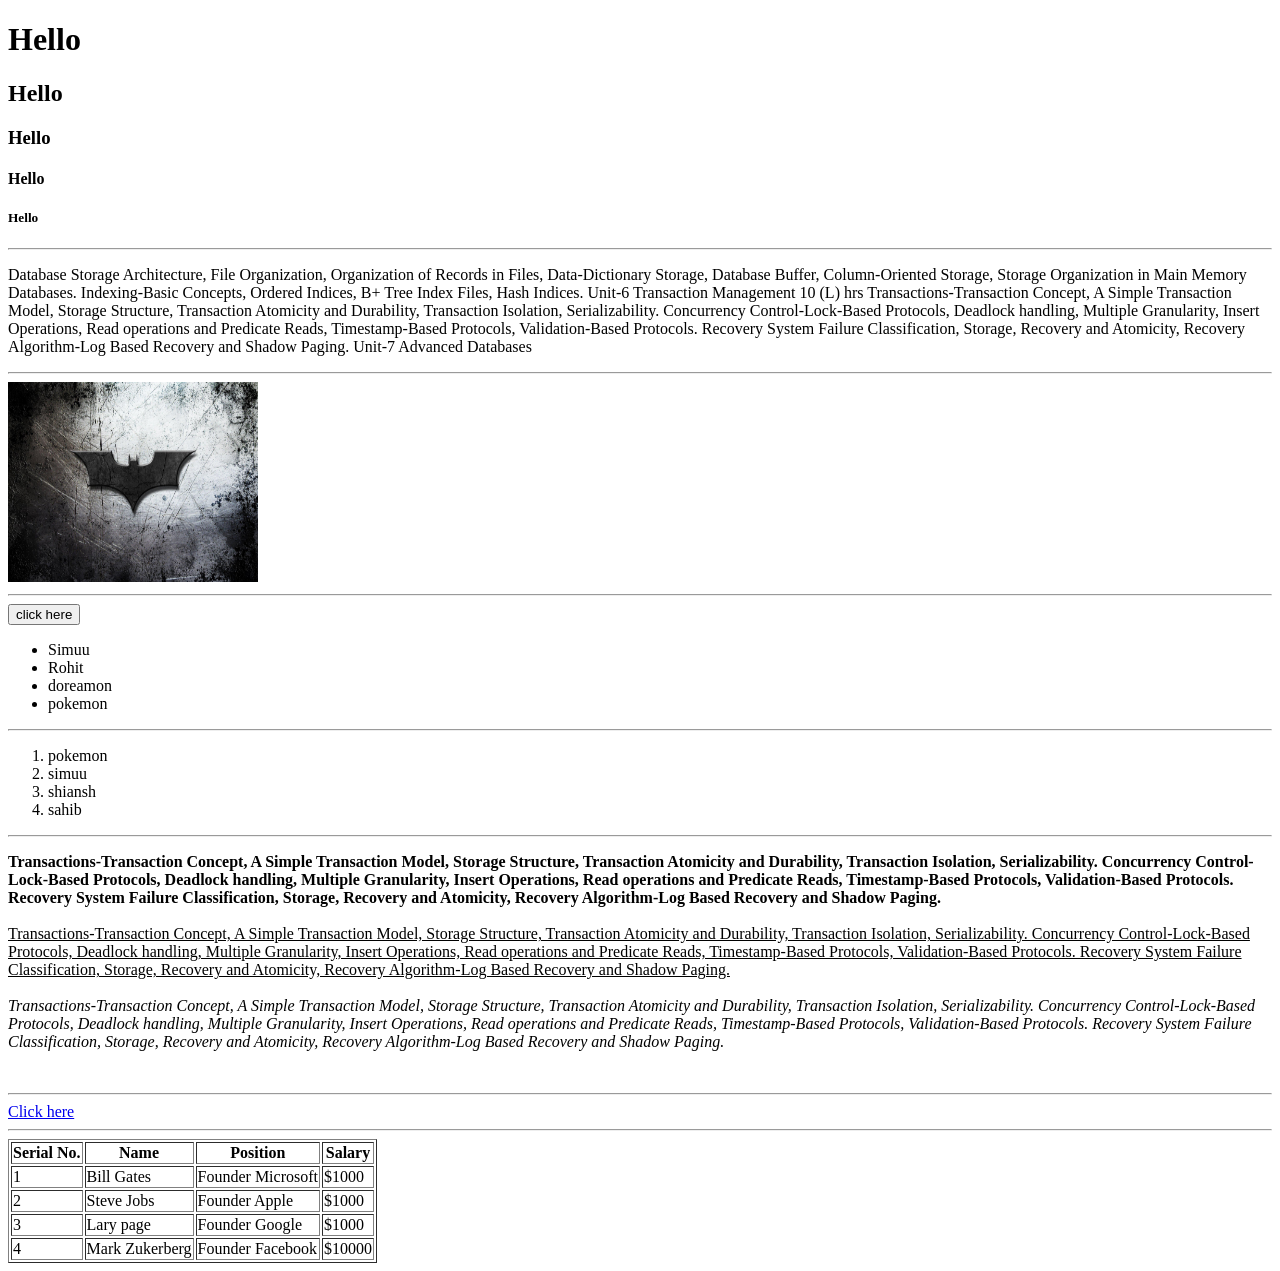
<file: day1.html>
<!DOCTYPE html>
<html lang="en">
<head>
    <meta charset="UTF-8">
    <meta name="viewport" content="width=device-width, initial-scale=1.0">
    <title>Mern Stack</title>
</head>

<body>
    <h1>Hello</h1>
    <h2>Hello</h2>
    <h3>Hello</h3>
    <h4>Hello</h4>
    <h5>Hello</h5> <hr>

    <p>
        Database Storage Architecture, File Organization, Organization of Records in Files, Data-Dictionary 
Storage, Database Buffer, Column-Oriented Storage, Storage Organization in Main Memory 
Databases. Indexing-Basic Concepts, Ordered Indices, B+ Tree Index Files, Hash Indices. 
Unit-6 Transaction Management 10 (L) hrs Transactions-Transaction Concept, A Simple Transaction Model, Storage Structure, Transaction 
Atomicity and Durability, Transaction Isolation, Serializability. Concurrency Control-Lock-Based 
Protocols, Deadlock handling, Multiple Granularity, Insert Operations, Read operations and 
Predicate Reads, Timestamp-Based Protocols, Validation-Based Protocols. Recovery System
Failure Classification, Storage, Recovery and Atomicity, Recovery Algorithm-Log Based Recovery 
and Shadow Paging. 
Unit-7 Advanced Databases

    </p> <hr>

    <img src="batman.jpg" alt="cat" height="200" width="250"> <br> <hr>
    <button>
        click here
    </button>

    <ul>
        <li>Simuu</li>
        <li>Rohit</li>
        <li>doreamon</li>
        <li>pokemon</li>
    </ul> <hr>
    <ol>
        <li>pokemon</li>
        <li>simuu</li>
        <li>shiansh</li>
        <li>sahib</li>
    </ol> <hr>

    <p>
        <b>Transactions-Transaction Concept, A Simple Transaction Model, Storage Structure, Transaction 
Atomicity and Durability, Transaction Isolation, Serializability. Concurrency Control-Lock-Based 
Protocols, Deadlock handling, Multiple Granularity, Insert Operations, Read operations and 
Predicate Reads, Timestamp-Based Protocols, Validation-Based Protocols. Recovery System
Failure Classification, Storage, Recovery and Atomicity, Recovery Algorithm-Log Based Recovery 
and Shadow Paging.</b> <br> <br>

            <u>
                Transactions-Transaction Concept, A Simple Transaction Model, Storage Structure, Transaction 
Atomicity and Durability, Transaction Isolation, Serializability. Concurrency Control-Lock-Based 
Protocols, Deadlock handling, Multiple Granularity, Insert Operations, Read operations and 
Predicate Reads, Timestamp-Based Protocols, Validation-Based Protocols. Recovery System
Failure Classification, Storage, Recovery and Atomicity, Recovery Algorithm-Log Based Recovery 
and Shadow Paging.
            </u>
            <br>
            <br>

            <i>Transactions-Transaction Concept, A Simple Transaction Model, Storage Structure, Transaction 
Atomicity and Durability, Transaction Isolation, Serializability. Concurrency Control-Lock-Based 
Protocols, Deadlock handling, Multiple Granularity, Insert Operations, Read operations and 
Predicate Reads, Timestamp-Based Protocols, Validation-Based Protocols. Recovery System
Failure Classification, Storage, Recovery and Atomicity, Recovery Algorithm-Log Based Recovery 
and Shadow Paging.
            </i>
    </p>
    <br> <hr>
    <a href= "www.google.com" > <click>Click here </click></a> <br> <hr>

    <table border="1">
        <tr>
            <th>Serial No.</th>
            <th>Name</th>
            <th>Position</th>
            <th>Salary</th>
        </tr>
        <tr>
            <td>1</td>
            <td>Bill Gates</td>
            <td>Founder Microsoft</td>
            <td>$1000</td>
        </tr>
        <tr>
            <td>2</td>
            <td>Steve Jobs</td>
            <td>Founder Apple</td>
            <td>$1000</td>
        </tr>
        <tr>
            <td>3</td>
            <td>Lary page</td>
            <td>Founder Google</td>
            <td>$1000</td>
        </tr>
        <tr>
            <td>4</td>
            <td>Mark Zukerberg</td>
            <td>Founder Facebook</td>
            <td>$10000</td>
        </tr>
    </table>

</body>
</html>
</file>
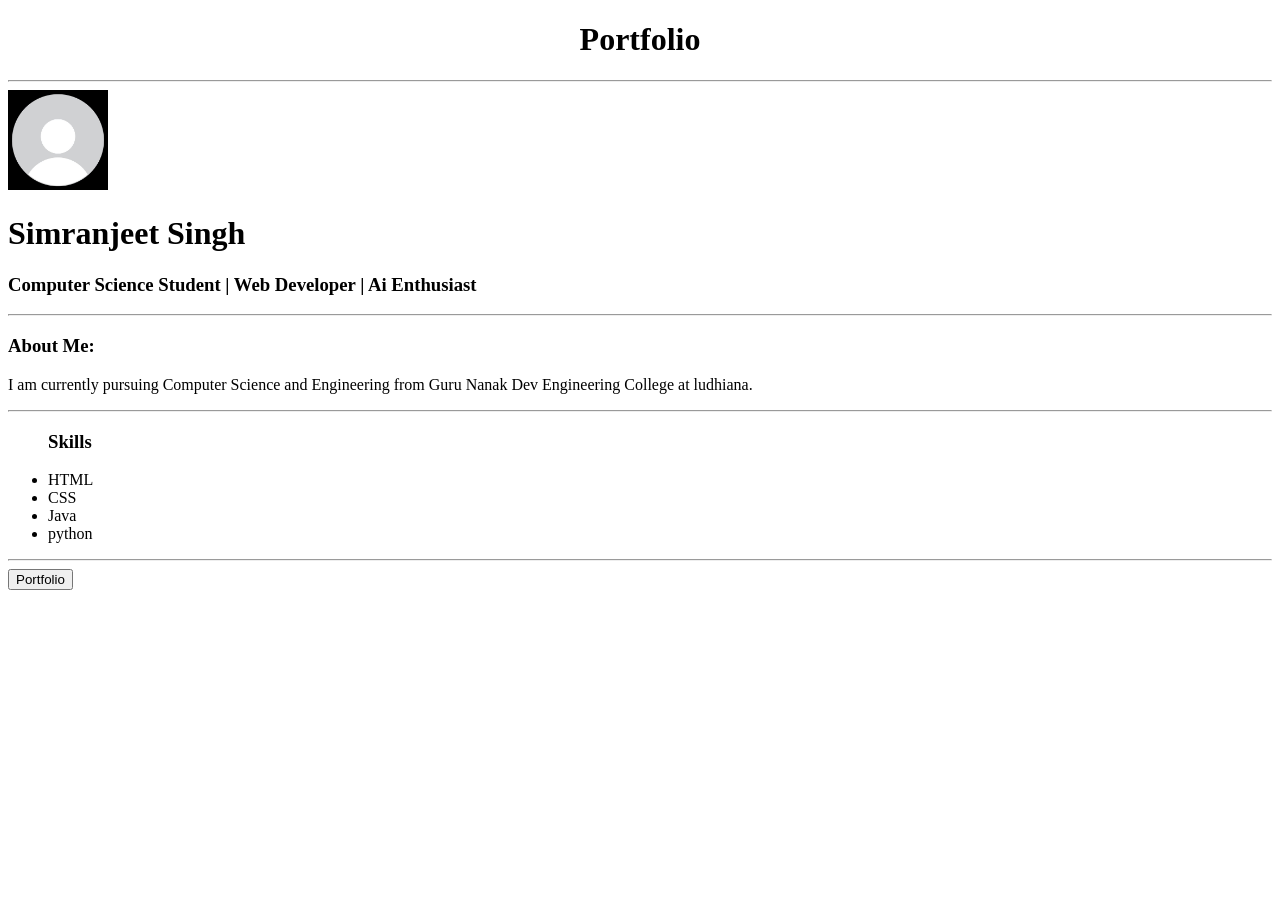
<file: resume.html>
<!DOCTYPE html>
<html lang="en">
<head>
    <meta charset="UTF-8">
    <meta name="viewport" content="width=device-width, initial-scale=1.0">
    <title>Portfolio</title>
</head>
<body>
    <header><h1><center>Portfolio</center></h1></header>  <hr>
    <img src="pfp.jpeg" height="100"> <h1>Simranjeet Singh</h1>
    <p>
        
        <h3>Computer Science Student | Web Developer | Ai Enthusiast</h3> <hr>
        <h3>About Me:</h3> 
        <p>
            I am currently pursuing Computer Science and Engineering from Guru Nanak Dev Engineering College at ludhiana.
        </p> <hr>

    </p>
    <ul >
        <h3>Skills</h3>
        <li>HTML</li>
        <li>CSS</li>
        <li>Java</li>
        <li>python</li>
    </ul>
    <hr>
    <button alt="To Download Portfolio">Portfolio</button>
</body>
</html>
</file>
